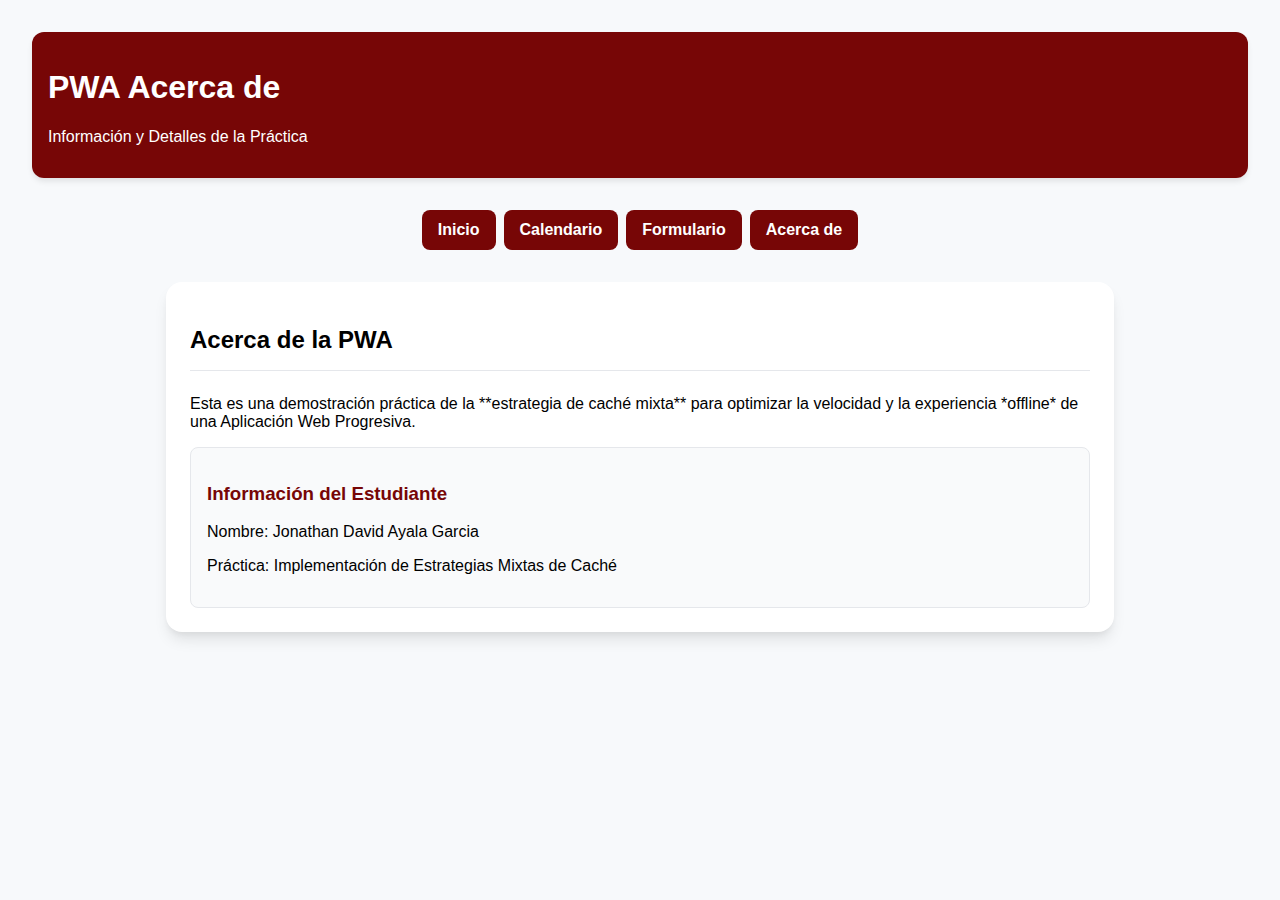
<file: acerca.html>
<!DOCTYPE html>
<html lang="es">
<head>
    <meta charset="UTF-8">
    <meta name="viewport" content="width=device-width, initial-scale=1.0, viewport-fit=cover">
    <meta name="format-detection" content="telephone=no">
    <meta name="theme-color" content="#000000">
    <title>PWA Acerca de - Estrategias de Caché Mixtas</title>
    <!-- CDNs (Cache First, Network Fallback) -->
<!-- En TODOS los HTML, pon Tailwind PRIMERO -->
<script src="https://cdn.tailwindcss.com"></script>
<link href="https://fonts.googleapis.com/css2?family=Inter:wght@400;600;700&display=swap" rel="stylesheet">
<link rel="stylesheet" href="style.css">
<link rel="manifest" href="manifest.json">
    <!-- iOS PWA: modo standalone y barra de estado -->
    <meta name="apple-mobile-web-app-capable" content="yes">
    <meta name="apple-mobile-web-app-status-bar-style" content="black-translucent">
    <meta name="apple-mobile-web-app-title" content="Mi PWA">
    <!-- iOS PWA: icono de pantalla de inicio -->
    <link rel="apple-touch-icon" sizes="180x180" href="img/icons/192.png">
    <!-- Opcional: icono precompuesto sin brillo de Safari (usando el mismo recurso por ahora) -->
    <link rel="apple-touch-icon-precomposed" href="img/icons/192.png">
</head>
<body>

    <header class="header">
        <h1 class="text-3xl font-bold">PWA Acerca de</h1>
        <p class="mt-1 text-indigo-200">Información y Detalles de la Práctica</p>
    </header>

    <!-- Navegación (App Shell - Cache Only) -->
    <nav class="nav-bar">
        <a href="index.html" class="nav-btn">Inicio</a>
        <a href="calendario.html" class="nav-btn">Calendario</a>
        <a href="formulario.html" class="nav-btn">Formulario</a>
        <a href="acerca.html" class="nav-btn active">Acerca de</a>
    </nav>

    <main class="container">
        <!-- Contenido Único: acerca.html -->
        <h2 class="text-2xl font-bold text-gray-800 mb-4 content-section">Acerca de la PWA</h2>
        <p class="text-gray-600">Esta es una demostración práctica de la **estrategia de caché mixta** para optimizar la velocidad y la experiencia *offline* de una Aplicación Web Progresiva.</p>
        <div class="mt-6 p-4 bg-indigo-50 rounded-lg card border-indigo-200">
            <h3 class="font-semibold text-highlight-indigo mb-1">Información del Estudiante</h3>
            <p class="text-sm text-gray-600">Nombre: Jonathan David Ayala Garcia</p>
            <p class="text-sm text-gray-600">Práctica: Implementación de Estrategias Mixtas de Caché</p>
        </div>
    </main>

    <!-- register.js (Carga del Service Worker) -->
    <script src="register.js"></script>
</body>
</html>
</file>
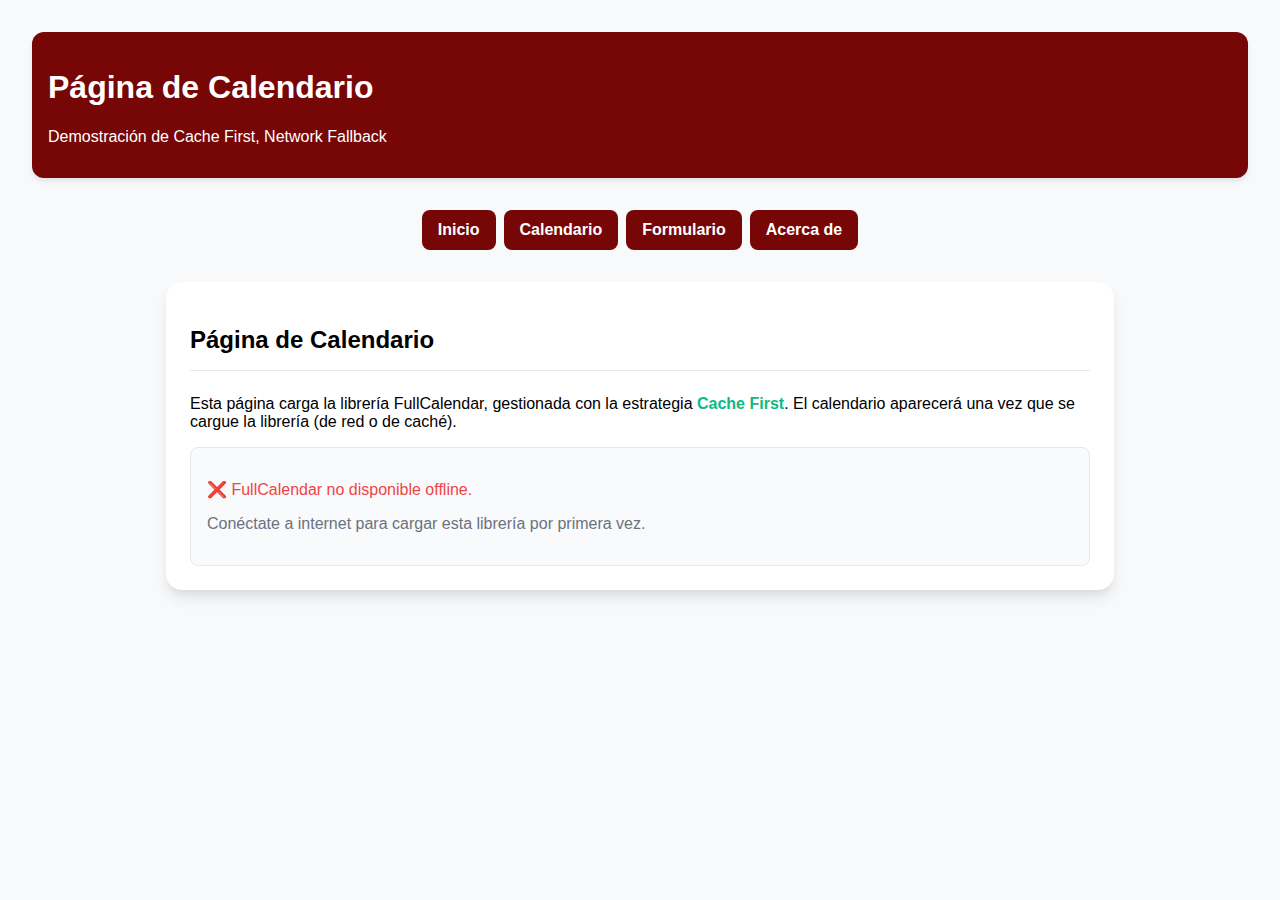
<file: calendario.html>
<!DOCTYPE html>
<html lang="es">
<head>
    <meta charset="UTF-8">
    <meta name="viewport" content="width=device-width, initial-scale=1.0, viewport-fit=cover">
    <meta name="format-detection" content="telephone=no">
    <meta name="theme-color" content="#000000">
    <title>PWA Calendario - Estrategias de Caché Mixtas</title>
    <!-- CDNs (Cache First, Network Fallback) -->
    <script src="https://cdn.tailwindcss.com"></script>
    <link href="https://fonts.googleapis.com/css2?family=Inter:wght@400;600;700&display=swap" rel="stylesheet">
    <!-- Archivo Local (Cache Only) -->
    <link rel="stylesheet" href="style.css">
    <!-- CSS de FullCalendar -->
    <link rel="stylesheet" href="https://cdn.jsdelivr.net/npm/fullcalendar@6.1.11/main.min.css">
    <link rel="manifest" href="manifest.json">
    <!-- iOS PWA: modo standalone y barra de estado -->
    <meta name="apple-mobile-web-app-capable" content="yes">
    <meta name="apple-mobile-web-app-status-bar-style" content="black-translucent">
    <meta name="apple-mobile-web-app-title" content="Mi PWA">
    <!-- iOS PWA: icono de pantalla de inicio -->
    <link rel="apple-touch-icon" sizes="180x180" href="img/icons/192.png">
    <!-- Opcional: icono precompuesto sin brillo de Safari (usando el mismo recurso por ahora) -->
    <link rel="apple-touch-icon-precomposed" href="img/icons/192.png">
</head>
<body>

    <header class="header">
        <h1 class="text-3xl font-bold">Página de Calendario</h1>
        <p class="mt-1 text-indigo-200">Demostración de Cache First, Network Fallback</p>
    </header>

    <!-- Navegación (App Shell - Cache Only) -->
    <nav class="nav-bar">
        <a href="index.html" class="nav-btn">Inicio</a>
        <a href="calendario.html" class="nav-btn active bg-indigo-600">Calendario</a>
        <a href="formulario.html" class="nav-btn">Formulario</a>
        <a href="acerca.html" class="nav-btn">Acerca de</a>
    </nav>

    <main class="container">
        <!-- Contenido Único: calendario.html -->
        <h2 class="text-2xl font-bold text-gray-800 mb-4 content-section">Página de Calendario</h2>
        <p class="text-gray-600 mb-4">Esta página carga la librería FullCalendar, gestionada con la estrategia <strong class="text-highlight-green">Cache First</strong>. El calendario aparecerá una vez que se cargue la librería (de red o de caché).</p>
        
        <!-- Contenedor del Calendario -->
        <div id='fullcalendar-container' class="card p-4">
            <p id="loading-msg" class="text-indigo-500 font-semibold text-center">Cargando librería FullCalendar...</p>
        </div>

        <script>
            function loadFullCalendar() {
                const calendarEl = document.getElementById('fullcalendar-container');
                const loadingMsg = document.getElementById('loading-msg');
                
                // Verificar si FullCalendar ya está disponible (desde caché)
                if (typeof FullCalendar !== 'undefined') {
                    initializeCalendar();
                    return;
                }
                
                // Cargar dinámicamente
                const script = document.createElement('script');
                script.src = 'https://cdn.jsdelivr.net/npm/fullcalendar@6.1.11/index.global.min.js';
                
                script.onload = () => {
                    if (loadingMsg) loadingMsg.remove();
                    initializeCalendar();
                };
                
                script.onerror = () => {
                    if (loadingMsg) loadingMsg.remove();
                    calendarEl.innerHTML = '<p class="text-red-500 font-semibold">❌ FullCalendar no disponible offline.</p><p class="text-gray-500 mt-2">Conéctate a internet para cargar esta librería por primera vez.</p>';
                };
                
                document.body.appendChild(script);
            }

            function initializeCalendar() {
                const calendarEl = document.getElementById('fullcalendar-container');
                try {
                    const calendar = new FullCalendar.Calendar(calendarEl, {
                        initialView: 'dayGridMonth',
                        locale: 'es',
                        height: 'auto',
                        headerToolbar: {
                            left: 'prev,next today',
                            center: 'title',
                            right: 'dayGridMonth,timeGridWeek,timeGridDay'
                        },
                        events: [{
                            title: 'Evento Demo',
                            start: new Date().toISOString().split('T')[0],
                            color: '#4f46e5'
                        }]
                    });
                    calendar.render();
                    console.log('FullCalendar inicializado correctamente.');
                } catch (error) {
                    calendarEl.innerHTML = '<p class="text-red-500 font-semibold">Error al inicializar FullCalendar.</p>';
                }
            }
            
            // Llamamos a la función inmediatamente al final del body para maximizar el tiempo de activación del SW.
            loadFullCalendar();
        </script>
    </main>

    <!-- register.js (Carga del Service Worker) -->
    <script src="register.js"></script>
</body>
</html>
</file>
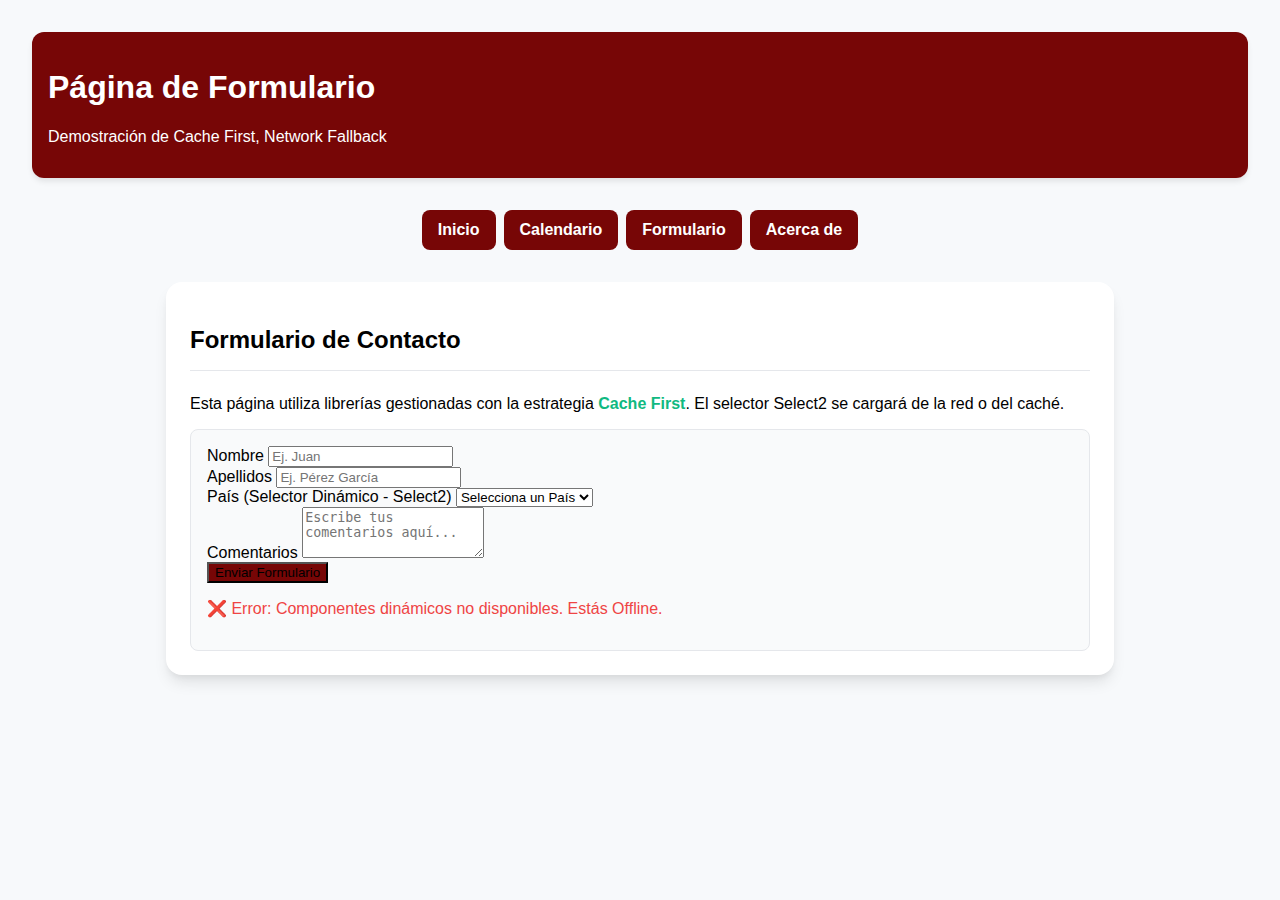
<file: formulario.html>
<!DOCTYPE html>
<html lang="es">
<head>
    <meta charset="UTF-8">
    <meta name="viewport" content="width=device-width, initial-scale=1.0, viewport-fit=cover">
    <meta name="format-detection" content="telephone=no">
    <meta name="theme-color" content="#000000">
    <title>PWA Formulario - Estrategias de Caché Mixtas</title>
    <!-- CDNs (Cache First, Network Fallback) -->
    <script src="https://cdn.tailwindcss.com"></script>
    <link href="https://fonts.googleapis.com/css2?family=Inter:wght@400;600;700&display=swap" rel="stylesheet">
    <!-- Archivo Local (Cache Only) -->
    <link rel="stylesheet" href="style.css">
    <link rel="manifest" href="manifest.json">
    <!-- iOS PWA: modo standalone y barra de estado -->
    <meta name="apple-mobile-web-app-capable" content="yes">
    <meta name="apple-mobile-web-app-status-bar-style" content="black-translucent">
    <meta name="apple-mobile-web-app-title" content="Mi PWA">
    <!-- iOS PWA: icono de pantalla de inicio -->
    <link rel="apple-touch-icon" sizes="180x180" href="img/icons/192.png">
    <!-- Opcional: icono precompuesto sin brillo de Safari (usando el mismo recurso por ahora) -->
    <link rel="apple-touch-icon-precomposed" href="img/icons/192.png">
</head>
<body>

    <header class="header">
        <h1 class="text-3xl font-bold">Página de Formulario</h1>
        <p class="mt-1 text-indigo-200">Demostración de Cache First, Network Fallback</p>
    </header>

    <!-- Navegación (App Shell - Cache Only) -->
    <nav class="nav-bar">
        <a href="index.html" class="nav-btn">Inicio</a>
        <a href="calendario.html" class="nav-btn">Calendario</a>
        <a href="formulario.html" class="nav-btn active bg-indigo-600">Formulario</a>
        <a href="acerca.html" class="nav-btn">Acerca de</a>
    </nav>

    <main class="container">
        <!-- Contenido Único: formulario.html -->
        <h2 class="text-2xl font-bold text-gray-800 mb-4 content-section">Formulario de Contacto</h2>
        <p class="text-gray-600 mb-4">Esta página utiliza librerías gestionadas con la estrategia <strong class="text-highlight-green">Cache First</strong>. El selector Select2 se cargará de la red o del caché.</p>
        
        <div class="card p-6">
            <form id="contact-form" class="space-y-6">
                <!-- Campos del formulario -->
                <div class="grid md:grid-cols-2 gap-6">
                    <div>
                        <label for="nombre" class="block text-sm font-medium text-gray-700 mb-1">Nombre</label>
                        <input type="text" id="nombre" name="nombre" placeholder="Ej. Juan" required 
                               class="w-full p-2 border border-gray-300 rounded-lg focus:ring-indigo-500 focus:border-indigo-500">
                    </div>
                    <div>
                        <label for="apellidos" class="block text-sm font-medium text-gray-700 mb-1">Apellidos</label>
                        <input type="text" id="apellidos" name="apellidos" placeholder="Ej. Pérez García" required 
                               class="w-full p-2 border border-gray-300 rounded-lg focus:ring-indigo-500 focus:border-indigo-500">
                    </div>
                </div>

                <!-- Selector de País (Select2) - Placeholder -->
                <div>
                    <label for="select2-example" class="block text-sm font-medium text-gray-700 mb-1">País (Selector Dinámico - Select2)</label>
                    <!-- Aquí se inicializará Select2 -->
                    <select id="select2-example" class="w-full p-2 border border-gray-300 rounded-lg">
                        <option value="">Selecciona un País</option>
                        <option value="mx">México</option>
                        <option value="es">España</option>
                        <option value="ar">Argentina</option>
                        <option value="cl">Chile</option>
                        <option value="co">Colombia</option>
                        <option value="pe">Perú</option>
                        <option value="us">Estados Unidos</option>
                    </select>
                </div>

                <!-- Comentarios -->
                <div>
                    <label for="comentarios" class="block text-sm font-medium text-gray-700 mb-1">Comentarios</label>
                    <textarea id="comentarios" name="comentarios" rows="3" placeholder="Escribe tus comentarios aquí..."
                                 class="w-full p-2 border border-gray-300 rounded-lg focus:ring-indigo-500 focus:border-indigo-500"></textarea>
                </div>

                <!-- Botón de Envío -->
                <button type="submit" id="submit-btn" 
                        class="w-full bg-indigo-600 hover:bg-indigo-700 text-white font-semibold py-2 px-4 rounded-lg transition duration-150">
                    Enviar Formulario
                </button>

                <p id="message-status" class="text-center mt-4 hidden text-sm font-medium"></p>
            </form>
        </div>

        <script>
            const DYNAMIC_LIBS = [
                'https://cdnjs.cloudflare.com/ajax/libs/jquery/3.7.1/jquery.min.js',
                'https://cdnjs.cloudflare.com/ajax/libs/select2/4.0.13/js/select2.min.js',
                'https://cdnjs.cloudflare.com/ajax/libs/select2/4.0.13/css/select2.min.css'
            ];
            
            // Función genérica para cargar scripts o CSS
            function loadAsset(url) {
                return new Promise((resolve, reject) => {
                    const isCss = url.endsWith('.css');
                    const element = document.createElement(isCss ? 'link' : 'script');
                    
                    if (isCss) {
                        element.rel = 'stylesheet';
                        element.href = url;
                        element.onload = resolve;
                        element.onerror = reject;
                        document.head.appendChild(element);
                    } else {
                        element.src = url;
                        element.onload = resolve;
                        element.onerror = reject;
                        document.body.appendChild(element);
                    }
                });
            }

            // Función principal para inicializar el formulario y Select2
            async function initializeForm() {
                const messageStatus = document.getElementById('message-status');
                const form = document.getElementById('contact-form');
                const submitBtn = document.getElementById('submit-btn');
                
                function showMessage(text, isError) {
                    messageStatus.classList.remove('hidden', 'text-red-500', 'text-green-500');
                    messageStatus.classList.add(isError ? 'text-red-500' : 'text-green-500', 'block');
                    messageStatus.textContent = text;
                }

                // Intentar cargar todas las librerías dinámicas
                try {
                    await Promise.all(DYNAMIC_LIBS.map(loadAsset));

                    // Si llega aquí, jQuery y Select2 están cargados (de red o caché)
                    if (typeof jQuery !== 'undefined' && typeof jQuery.fn.select2 !== 'undefined') {
                        jQuery('#select2-example').select2({
                            placeholder: "Selecciona una opción",
                            allowClear: true
                        });
                        console.log('Select2 inicializado correctamente.');
                    } else {
                        showMessage('❌ Alerta: Select2 no se cargó correctamente.', true);
                    }
                } catch (error) {
                    // Si falla una, generalmente significa que estamos offline y la librería no fue cacheada
                    showMessage('❌ Error: Componentes dinámicos no disponibles. Estás Offline.', true);
                }

                // Lógica del Formulario (sin cambios)
                function checkOnlineStatus() {
                    if (!navigator.onLine) {
                        submitBtn.disabled = true;
                        submitBtn.classList.remove('bg-indigo-600', 'hover:bg-indigo-700');
                        submitBtn.classList.add('bg-gray-400', 'cursor-not-allowed');
                        submitBtn.textContent = '❌ Formulario Desactivado (Sin Conexión)';
                    } else {
                        submitBtn.disabled = false;
                        submitBtn.classList.add('bg-indigo-600', 'hover:bg-indigo-700');
                        submitBtn.classList.remove('bg-gray-400', 'cursor-not-allowed');
                        submitBtn.textContent = 'Enviar Formulario';
                    }
                }

                checkOnlineStatus();
                window.addEventListener('online', checkOnlineStatus);
                window.addEventListener('offline', checkOnlineStatus);

                form.addEventListener('submit', function(event) {
                    event.preventDefault();

                    if (!navigator.onLine) {
                        showMessage('❌ ERROR: No se puede enviar el formulario sin conexión a Internet.', true);
                        return;
                    }

                    showMessage('✅ Formulario validado y enviado con éxito (Online).', false);
                    setTimeout(() => {
                        messageStatus.classList.add('hidden');
                        form.reset();
                        if (typeof jQuery !== 'undefined') {
                            jQuery('#select2-example').val(null).trigger('change');
                        }
                    }, 3000);
                });
            }
            
            // Inicializar el formulario y sus componentes
            document.addEventListener('DOMContentLoaded', initializeForm);
        </script>
    </main>

    <!-- register.js (Carga del Service Worker) -->
    <script src="register.js"></script>
</body>
</html>
</file>
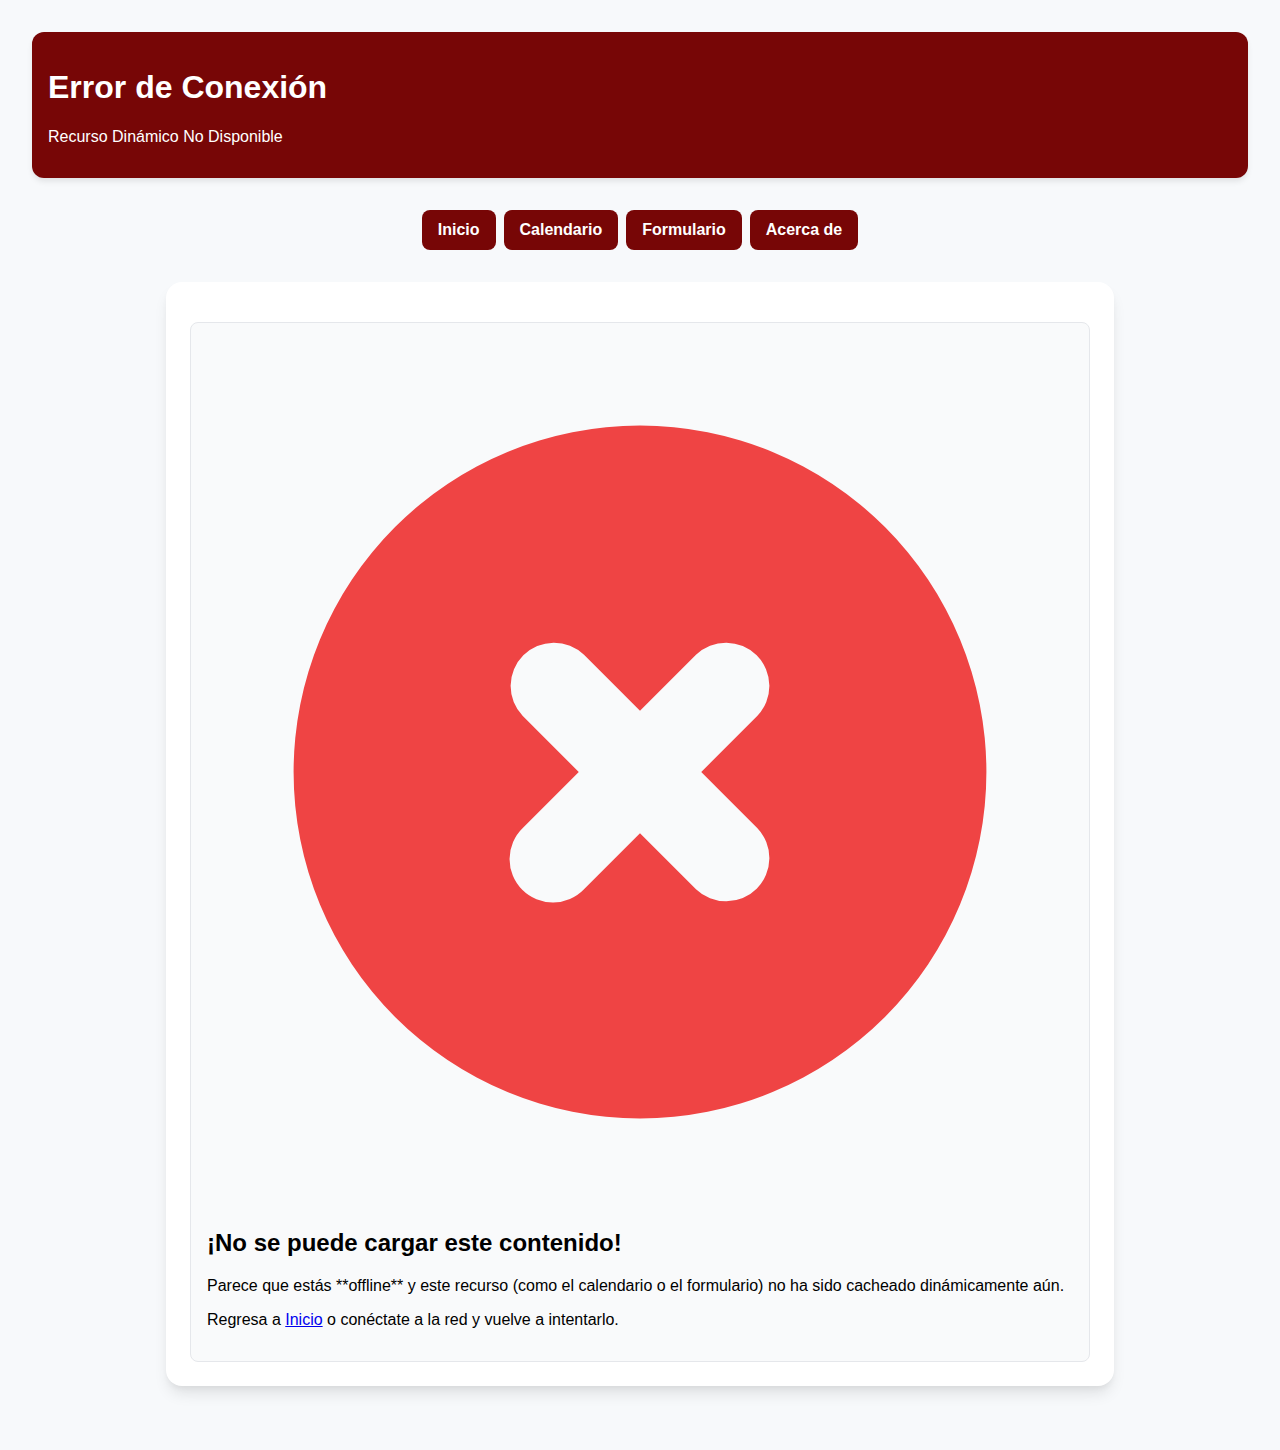
<file: offline.html>
<!DOCTYPE html>
<html lang="es">
<head>
    <meta charset="UTF-8">
    <meta name="viewport" content="width=device-width, initial-scale=1.0, viewport-fit=cover">
    <meta name="format-detection" content="telephone=no">
    <meta name="theme-color" content="#000000">
    <title>¡Ups! Sin Conexión</title>
 <!-- En TODOS los HTML, pon Tailwind PRIMERO -->
<script src="https://cdn.tailwindcss.com"></script>
<link href="https://fonts.googleapis.com/css2?family=Inter:wght@400;600;700&display=swap" rel="stylesheet">
<link rel="stylesheet" href="style.css">
<link rel="manifest" href="manifest.json">
    <!-- iOS PWA: modo standalone y barra de estado -->
    <meta name="apple-mobile-web-app-capable" content="yes">
    <meta name="apple-mobile-web-app-status-bar-style" content="black-translucent">
    <meta name="apple-mobile-web-app-title" content="Mi PWA">
    <!-- iOS PWA: icono de pantalla de inicio -->
    <link rel="apple-touch-icon" sizes="180x180" href="img/icons/192.png">
    <!-- Opcional: icono precompuesto sin brillo de Safari (usando el mismo recurso por ahora) -->
    <link rel="apple-touch-icon-precomposed" href="img/icons/192.png">
</head>
<body class="bg-gray-50 min-h-screen flex flex-col">

    <header class="header">
        <h1 class="text-3xl font-bold">Error de Conexión</h1>
        <p class="mt-1 text-red-300">Recurso Dinámico No Disponible</p>
    </header>

    <!-- Navegación (App Shell - Cache Only) -->
    <nav class="nav-bar">
        <!-- Estos enlaces SÍ deben funcionar porque son App Shell -->
        <a href="index.html" class="nav-btn">Inicio</a>
        <a href="calendario.html" class="nav-btn">Calendario</a>
        <a href="formulario.html" class="nav-btn">Formulario</a>
        <a href="acerca.html" class="nav-btn">Acerca de</a>
    </nav>

    <main class="container flex-grow">
        <div class="card p-8 text-center bg-white shadow-xl max-w-lg mx-auto mt-10">
            <svg xmlns="http://www.w3.org/2000/svg" class="h-16 w-16 text-red-500 mx-auto mb-4" viewBox="0 0 20 20" fill="currentColor">
              <path fill-rule="evenodd" d="M10 18a8 8 0 100-16 8 8 0 000 16zM8.707 7.293a1 1 0 00-1.414 1.414L8.586 10l-1.293 1.293a1 1 0 101.414 1.414L10 11.414l1.293 1.293a1 1 0 001.414-1.414L11.414 10l1.293-1.293a1 1 0 00-1.414-1.414L10 8.586 8.707 7.293z" clip-rule="evenodd" />
            </svg>
            <h2 class="text-2xl font-bold text-red-600 mb-2">¡No se puede cargar este contenido!</h2>
            <p class="text-gray-700">Parece que estás **offline** y este recurso (como el calendario o el formulario) no ha sido cacheado dinámicamente aún. </p>
            <p class="text-gray-700 mt-2 font-semibold">Regresa a <a href="index.html" class="text-indigo-600 hover:text-indigo-800 underline">Inicio</a> o conéctate a la red y vuelve a intentarlo.</p>
        </div>
    </main>

    <!-- register.js (Carga del Service Worker) -->
    <script src="register.js"></script>
</body>
</html>
</file>
<file: style.css>
/*
 * style.css
 * Estrategia de Caché: Cache Only (App Shell)
 * Contiene los estilos esenciales para la interfaz.
 */

/* Fuente y fondo general */
body { 
    font-family: 'Inter', sans-serif; 
    background-color: #f7f9fb; 
    margin: 0;
    padding: 2rem;
    /* Respetar safe areas en iOS (notch) cuando está en standalone */
    padding-top: max(2rem, env(safe-area-inset-top));
    padding-left: max(2rem, env(safe-area-inset-left));
    padding-right: max(2rem, env(safe-area-inset-right));
    padding-bottom: max(2rem, env(safe-area-inset-bottom));
}

main {
    max-width: 900px;
    margin: 2rem auto;
}

/* Estilo de la tarjeta principal */
.container {
    padding: 1.5rem;
    background-color: white;
    border-radius: 1rem;
    box-shadow: 0 10px 15px -3px rgba(0, 0, 0, 0.1), 0 4px 6px -2px rgba(0, 0, 0, 0.05);
}

/* Encabezado */
.header {
    background-color: #770606; /* indigo-700 */
    color: white;
    padding: 1rem;
    border-radius: 0.75rem;
    box-shadow: 0 4px 6px -1px rgba(0, 0, 0, 0.1);
    margin-bottom: 2rem;
}

/* Barra de Navegación */
.nav-bar {
    display: flex;
    flex-wrap: wrap;
    justify-content: center;
    gap: 0.5rem;
    margin-bottom: 2rem;
}
.nav-btn {
    background-color: #770606; /* indigo-500 */
    color: white;
    font-weight: 600;
    padding: 0.5rem 1rem;
    border-radius: 0.5rem;
    transition: background-color 150ms;
    text-decoration: none; 
    text-align: center;
    line-height: 1.5;
}
/* Estilo para el botón activo o hover */
.nav-btn:hover, .nav-btn.active, .bg-indigo-600 { 
    background-color: #770606; /* indigo-600 */
}

/* Utilidades */
.content-section {
    padding-bottom: 1rem;
    border-bottom: 1px solid #e5e7eb;
    margin-bottom: 1.5rem;
}
.text-highlight-indigo { color: #770606; font-weight: 600; }
.text-highlight-green { color: #10b981; font-weight: 600; }
.card {
    background-color: #f9fafb;
    padding: 1rem;
    border-radius: 0.5rem;
    border: 1px solid #e5e7eb;
    margin-top: 1rem;
}
.text-red-500 { color: #ef4444; }
.text-gray-500 { color: #6b7280; }

/* Responsive adjustments */
@media (max-width: 600px) {
    body { padding: 1rem; }
    .nav-bar { justify-content: space-between; gap: 0.25rem; }
    .nav-btn { flex-grow: 1; padding: 0.5rem 0.5rem; }
}
</file>
